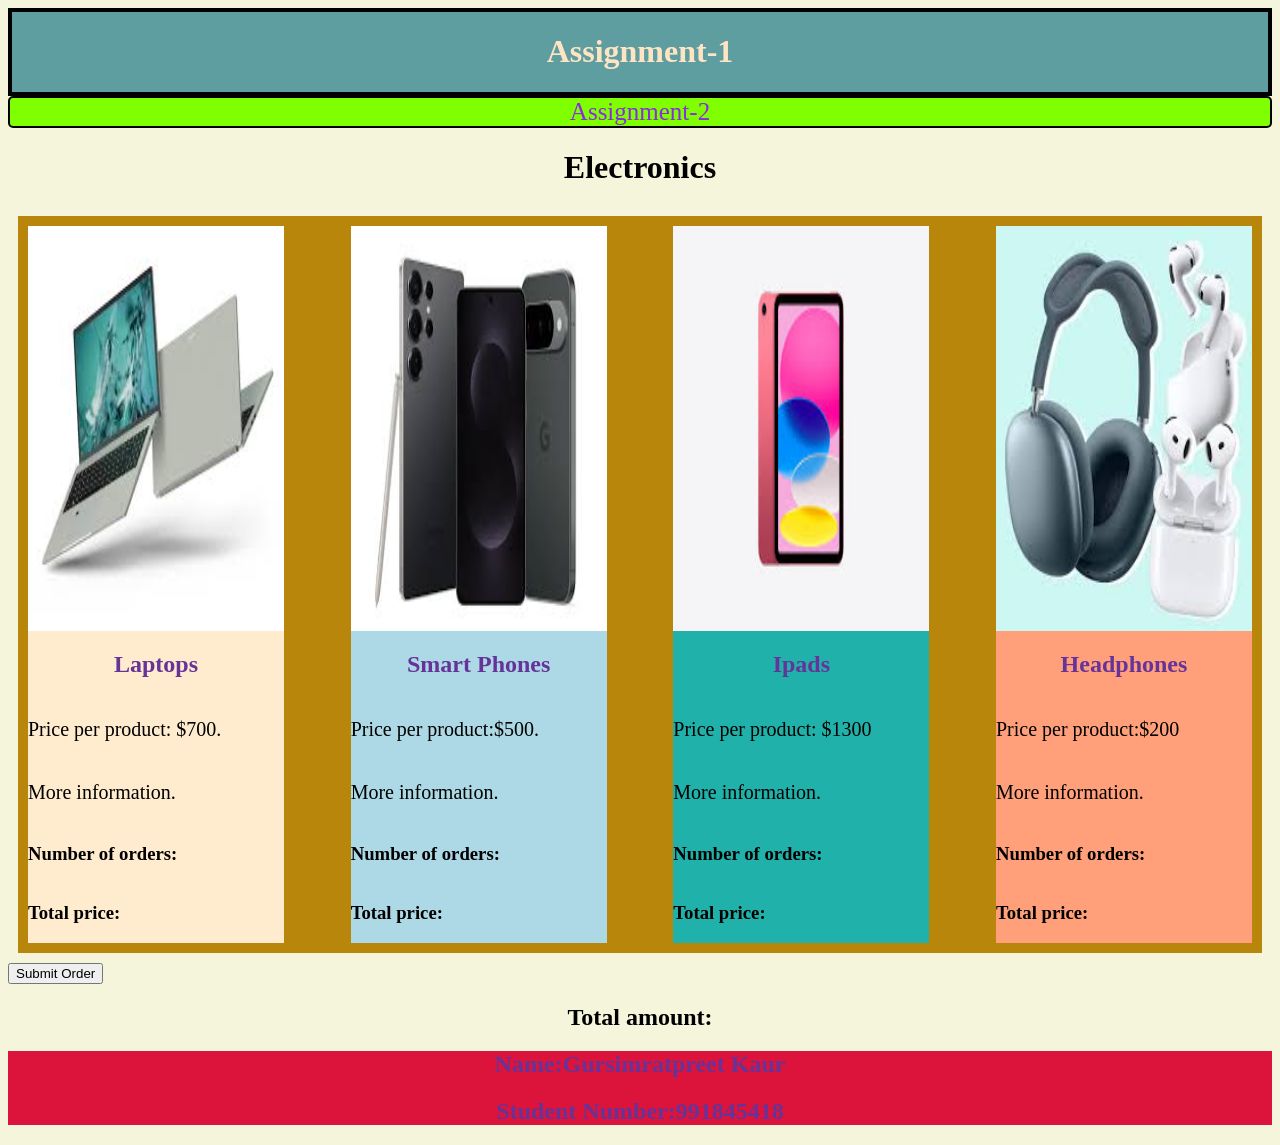
<file: Assignment-2/index.html>
<!DOCTYPE html>
<! Name: Gursimratpreet Kaur
Student ID: 991845418>
<html lang="en">
<head>
    <meta charset="UTF-8">
    <meta name="viewport" content="width=device-width, initial-scale=1.0">
    <title>Assignment-1</title>
    <link rel="stylesheet" href="style/TheStyle.css">
</head>
<body>
    <header>
        <h1>Assignment-1</h1>
    </header>
    <nav>
        <a href="A2Content/A2index.html">Assignment-2</a>
    </nav>
    <h1>Electronics</h1>
    <main>
        <section id="sec1">
            <img id=img1 src="images/laptop.jpg">
            <h2>Laptops</h2>
            <p>Price per product: $700.</p>
            <p id="info1">More information.</p>
            <h3 id="od1">Number of orders:</h3>
            <h3 id="p1">Total price:</h3>

        </section>
        <section id="sec2">
            <img id="img2" src="images/mobile.jpg">
            <h2>Smart Phones</h2>
            <p>Price per product:$500.</p>
            <p id="info2">More information.</p>
            <h3 id="od2">Number of orders:</h3>
            <h3 id="p2">Total price:</h3>
        </section>
        <section id="sec3">
            <img id="img3" src="images/ipad.jpg">
            <h2>Ipads</h2>
            <p>Price per product: $1300</p>
            <p id="info3">More information.</p>
            <h3 id="od3">Number of orders:</h3>
            <h3 id="p3">Total price:</h3>
        </section>
            
        <section id="sec4">
            <img id=img4 src="images/airpods.jpg">
            <h2>Headphones</h2>
            <p>Price per product:$200</p>
            <p id="info4">More information.</p>
            <h3 id="od4">Number of orders:</h3>
            <h3 id="p4">Total price:</h3>
        </section>
        

    </main>
    <form action="A2Content/A2index.html">
            <input type="submit" value="Submit Order">
    </form>
    <section>
        <h1 id="total">Total amount:</h1>
    </section>

    
    <footer>
        <h2>Name:Gursimratpreet Kaur</h2>
        <h2>Student Number:991845418</h2>
    </footer>
    <script src="script/TheScript.js"></script>
</body>
</html>
</file>
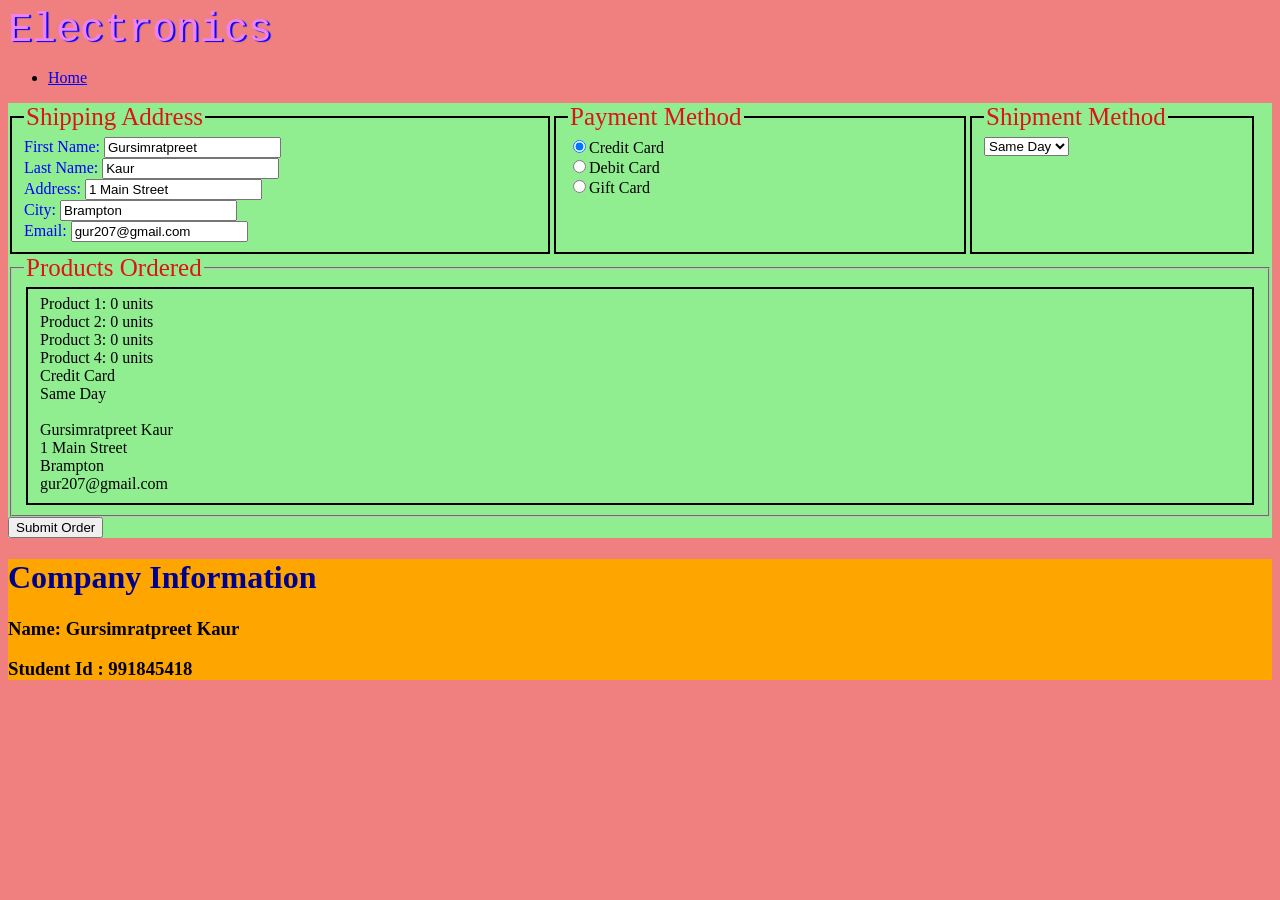
<file: Assignment-2/A2Content/A2index.html>
<!DOCTYPE html>
<! Name: Gursimratpreet Kaur
Student ID: 991845418>
<html lang="en">
<head>
    <meta charset="UTF-8">
    <meta name="viewport" content="width=device-width, initial-scale=1.0">
    <title>Assignment-2</title>
    <link rel="stylesheet" href="A2Style/A2TheStyle.css">
</head>
<body>
    <header>Electronics</header>
    <ul>
        <li>
            <a href="../index.html">Home</a>
        </li>
    </ul>
    <main>
        <form id="form1">
            
            
            <fieldset id ="shipping">
                <legend>Shipping Address</legend>
                <label for="fName">First Name: </label>
                <input type="text" name="firstName" id="fName" maxlength="20" value="Gursimratpreet"/><br>
                <label for ="lName">Last Name: </label>
                <input type="text" name="lastName" id="lName" maxlength="20" value="Kaur"/><br>
                <label for="address">Address: </label>
                <input type="text" name="addressInfo" id="address" maxlength="20" value="1 Main Street"/><br>
                <label for="city">City:  </label>
                <input type="text" name="cityInfo" id="city" maxlength="20" value="Brampton"/><br>
                <label for="email">Email: </label>
                <input type="text" name="emailInfo" id="email" maxlength="20" value="gur207@gmail.com"/>
            </fieldset>
            
            <fieldset id="order">
                <legend>Payment Method</legend>
                <input type="radio" name="radMethod" value="Credit Card" checked>Credit Card<br>
                <input type="radio" name="radMethod" value="Debit Card">Debit Card<br>
                <input type="radio" name="radMethod" value="Gift Card">Gift Card
            </fieldset>
            <fieldset id="shipment">
                <legend>Shipment Method</legend>
                <select name="selMethod" id="shipmentMethod">
                    <option value="Same Day">Same Day</option>
                    <option value="Priority">Priority</option>
                    <option value="Mail">Mail</option>
                </select>
            </fieldset>
        </form>
        <form  action="../index.html">
            <fieldset id="summary">
                <legend>Products Ordered</legend>
                <fieldset id="txtDisplay">
                    Product 1: 0 units<br>
                    Product 2: 0 units<br>
                    Product 3: 0 units<br>
                    Product 4: 0 units<br><br>
                    Credit Card <br>
                    Same Day <br> <br>
                    GursimratPreet Kaur <br>
                    1 Main Street <br>
                    BrAmpton <br>
                    gur207@gmail.com
                </fieldset>
            </fieldset>
            <input type="submit" value="Submit Order">         
        </form>
   







    </main>
    <footer>
        <h1>Company Information</h1>
        <h3>Name: Gursimratpreet Kaur</h3>
        <h3>Student Id : 991845418</h3>
    </footer>
    <script src="A2Script/A2TheScript.js"></script>
</body>
</html>
</file>
<file: Assignment-2/style/TheStyle.css>
/* Name: Gursimratpreet Kaur
Student ID: 991845418*/
body{
    background-color:beige;
}
header{
    background-color:cadetblue;
    border: 4px solid ;
}
nav{
    background-color: chartreuse;
    text-align: center;
    border: 2px solid;
    border-radius: 5px;
}
a{
    color: blueviolet;
    font-size: 25px;
    text-decoration: none;
}
header h1{
    color:bisque;
    text-align: center;
}
h1{
    text-align: center;
}

main{
    display: flex;
    justify-content: space-between;
    background-color:darkgoldenrod;
    margin: 10px;
    margin-top: 30px;
    padding: 10px;
}
img{
    width: 20vw;
    height: 45vh;
}
h1:hover{
    background-color: lightblue;
}
h2{
    text-align: center;
    color: rebeccapurple;

}
#sec1{
    display: flex;
    flex-direction: column;
    justify-content: space-evenly;
    background-color:blanchedalmond;
}
#sec2{
    display: flex;
    flex-direction: column;
    justify-content: space-evenly;
    background-color: lightblue;
}
#sec3{
    display: flex;
    flex-direction: column;
    justify-content: space-evenly;
    background-color:lightseagreen;
}
#sec4{
    display: flex;
    flex-direction: column;
    justify-content: space-evenly;
    background-color: lightsalmon;
}
p{
    font-size:20px
}
footer{
    background-color:crimson;
}
</file>
<file: Assignment-2/A2Content/A2Style/A2TheStyle.css>
/* Name: Gursimratpreet Kaur
Student ID: 991845418*/
body{
    background-color: lightcoral;
}
header{
    text-shadow: 2px 1px 1px  blue;
    color:violet ;
    font-size: 40px;
    font-family: 'Courier New', Courier, monospace;
}
header:hover{
    background-color: lightblue;
}
form{
    background-color: lightgreen;
}
#shipping{
    width: 40vw;
    border: 2px solid black;
}
#order{
    width:30vw;
    border:2px solid black;
}
#shipment{
    width: 20vw;
    border:2px solid black;
}
#txtDisplay{
    border: 2px solid black;
}
#form1{
    display: flex;
    flex-direction: row;
}
legend{
    color: rgb(222, 20, 20);
    font-size: 25px;
}
label{
    color:blue
}
h1{color:darkblue;}
footer{
    background-color: orange;
}
</file>
